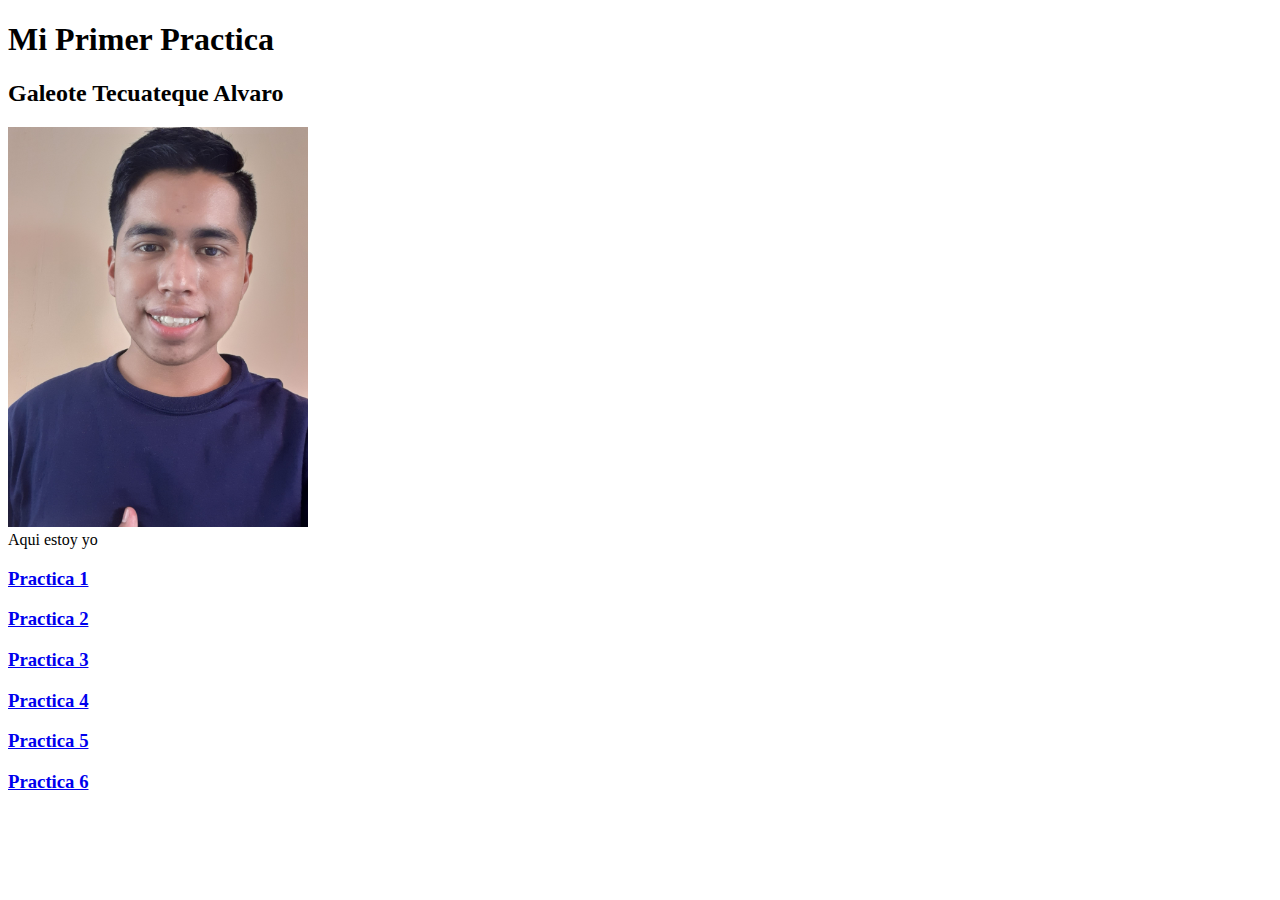
<file: Practica1/index.html>
<!DOCTYPE html>
<html lang="en">
    <head>
        <meta charset="UTF-8">
        <meta http-equiv="X-UA-Compatible" content="IE=edge">
        <meta name="viewport" content="width=device-width, initial-scale=1.0">
        <title>Practica 1</title>
    </head>
    <body>
        <h1>Mi Primer Practica</h1>

        <h2>Galeote Tecuateque Alvaro</h2>
        <img src="Imagenes/Alvaro.jpg" height="400px" width="300"><br>Aqui estoy yo</img>

        <h3><a href="Ejercicio1.html">Practica 1</a></h3>
        <h3><a href="Ejercicio2.html">Practica 2</a></h3>
        <h3><a href="Ejercicio3.html">Practica 3</a></h3>
        <h3><a href="Ejercicio4.html">Practica 4</a></h3>
        <h3><a href="Ejercicio5.html">Practica 5</a></h3>
        <h3><a href="Ejercicio6.html">Practica 6</a></h3>
        



    </body>
</html>
</file>
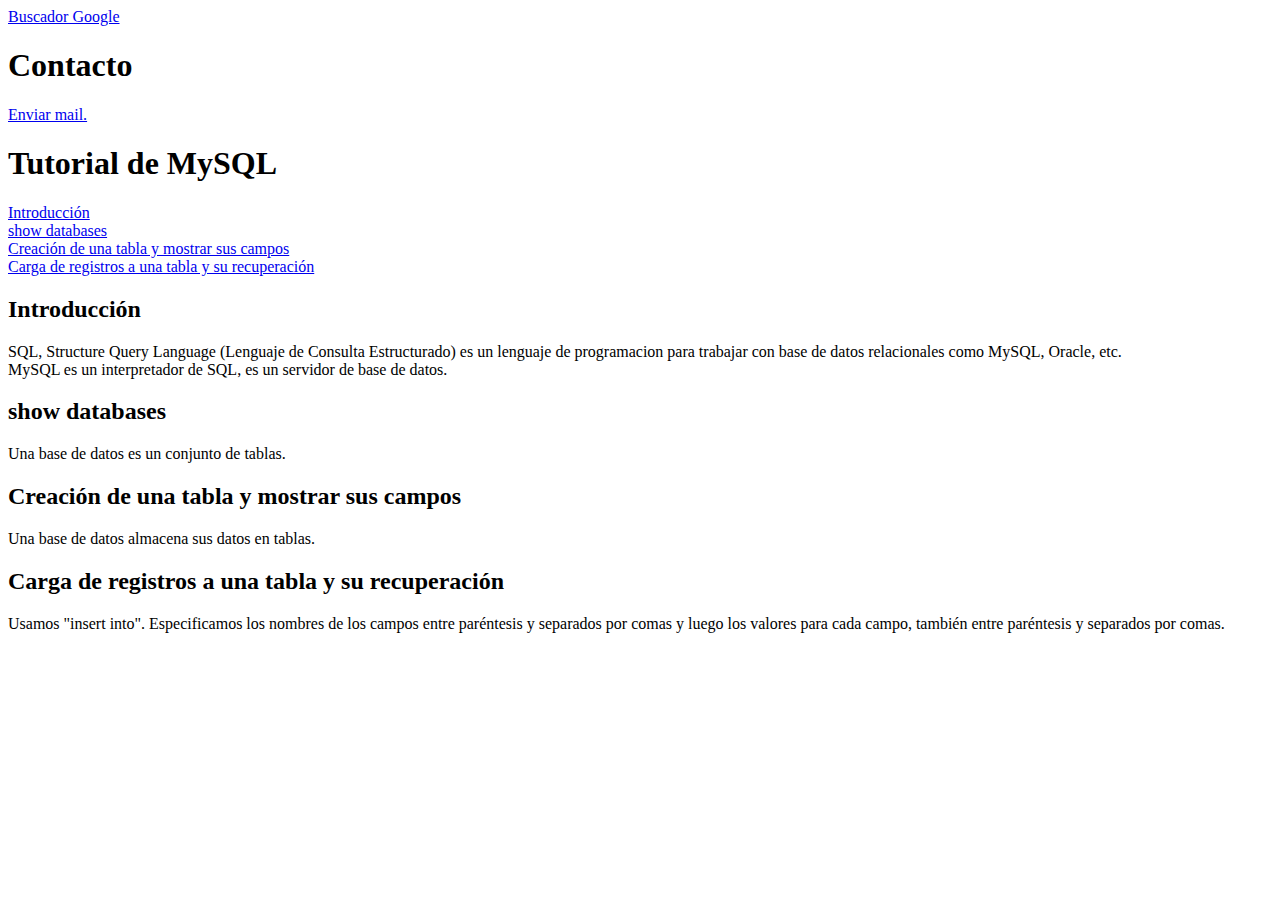
<file: Practica2/index.html>
<!DOCTYPE html>
<html lang="en">
    <head>
        <meta charset="UTF-8">
        <meta http-equiv="X-UA-Compatible" content="IE=edge">
        <meta name="viewport" content="width=device-width, initial-scale=1.0">
        <title>Practica 2</title>
    </head>
    
    <body>
        <a href="https://www.google.com">Buscador Google</a>

        <h1>Contacto</h1>
        <a href="Mail to:alvarogaleote58@gmail.com">Enviar mail.</a>

                
        <h1>Tutorial de MySQL</h1>

        <a href="#introduccion">Introducción</a><br>
        <a href="#mostrarbasedatos">show databases</a><br>
        <a href="#creaciontabla">Creación de una tabla y mostrar sus campos</a><br>
        <a href="#cargarregistros">Carga de registros a una tabla y su recuperación</a><br>
        <a name="introduccion"></a>

        <h2>Introducción</h2>
        <p>
        SQL, Structure Query Language (Lenguaje de Consulta Estructurado) es un lenguaje de 
        programacion para trabajar con base de datos relacionales como MySQL, Oracle, 
        etc.<br> MySQL es un interpretador de SQL, es un servidor de base de datos.<br></p>

        <a name="mostrarbasedatos"></a>
        <h2>show databases</h2>

        <p>
        Una base de datos es un conjunto de tablas.<br>
        </p>
        <a name="creaciontabla"></a>
        <h2>Creación de una tabla y mostrar sus campos</h2> 
        <p>
        Una base de datos almacena sus datos en tablas.<br>
        </p>
        <a name="cargarregistros"></a>
        <h2>Carga de registros a una tabla y su 
        recuperación</h2> 
        <p>
        Usamos "insert into". Especificamos los nombres de los campos entre paréntesis y 
        separados por comas y luego los valores para cada campo, también entre paréntesis y 
        separados por comas.<br>
        </p>
    </body>
</html>
</file>
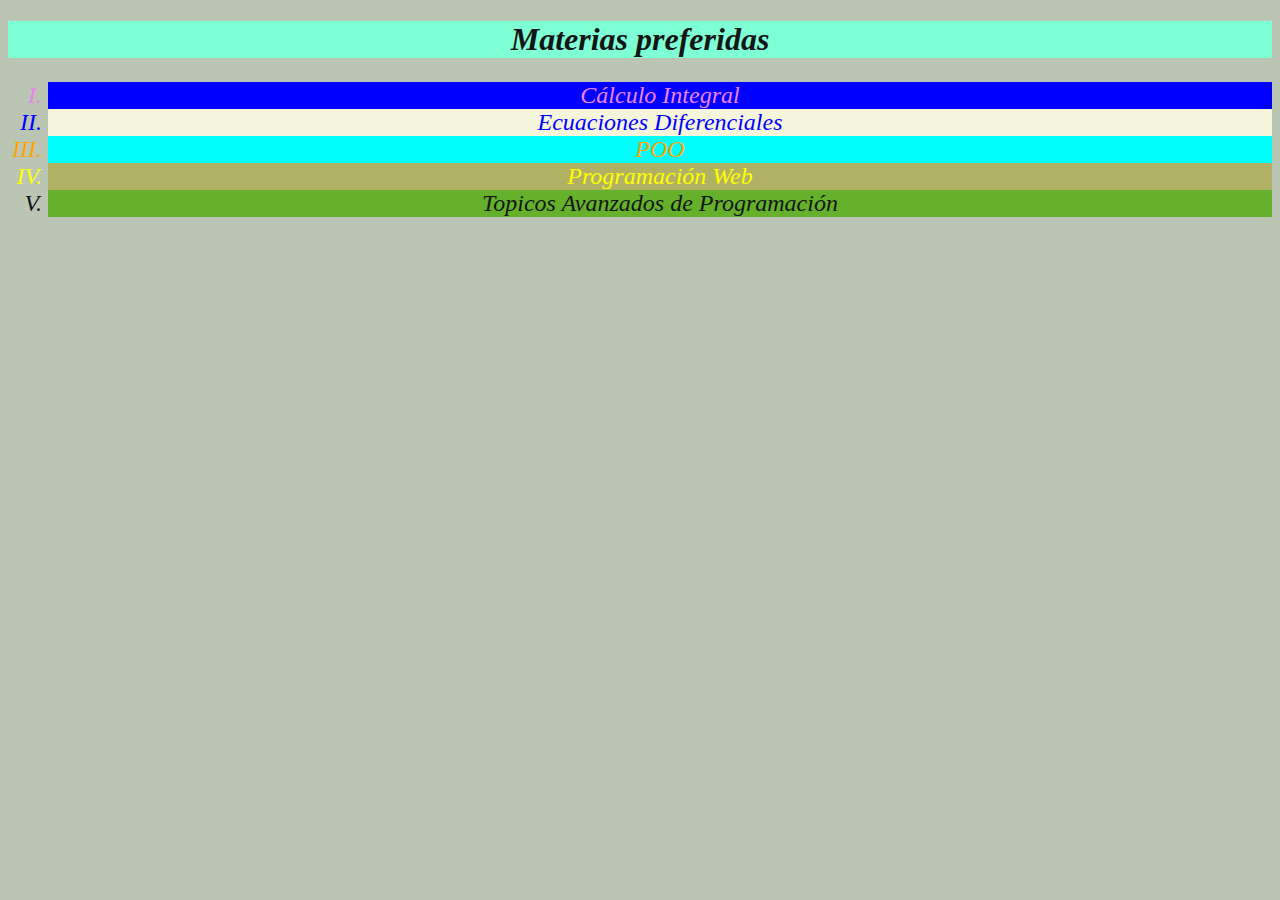
<file: Practica3/index.html>
<!DOCTYPE html>
<html lang="es">
    <head>
        <meta charset="UTF-8">
        <meta http-equiv="X-UA-Compatible" content="IE=edge">
        <meta name="viewport" content="width=device-width, initial-scale=1.0">
        <title>Mi primer Lista</title>
    </head>
    <style media="screen">
        body{
          background-color: #bbc5b4;
          color:#141517;
          font-style: italic;
          text-align: center;
        }
        h1{
            background-color: aquamarine;
        }
       

        ol{
            text-align: center;
            font-size: 1.5rem;
            list-style-type: upper-roman;
        }
        li{
            background-color: #ceb7c8;

        }
        #primera{
            background-color: blue;
            color: violet;
        }
        #segunda{
            background-color: beige;
            color: blue;
        }
        #tercera{
            background-color:aqua;
            color: orange;
        }
        #cuarta{
            background-color: rgb(177, 177, 99);
            color: yellow;
        }
        #quinta{
            background-color: rgb(101, 177, 43);
            text-decoration: dashed;


        }
     </style>
    <body>
        <h1>Materias preferidas</h1>
        <ol>
            <li id="primera">Cálculo Integral</li>
            <li id="segunda">Ecuaciones Diferenciales</li>
            <li id="tercera">POO</li>
            <li id="cuarta">Programación Web</li>
            <li id="quinta">Topicos Avanzados de Programación</li>
            </ol>
    </body>
</html>
</file>
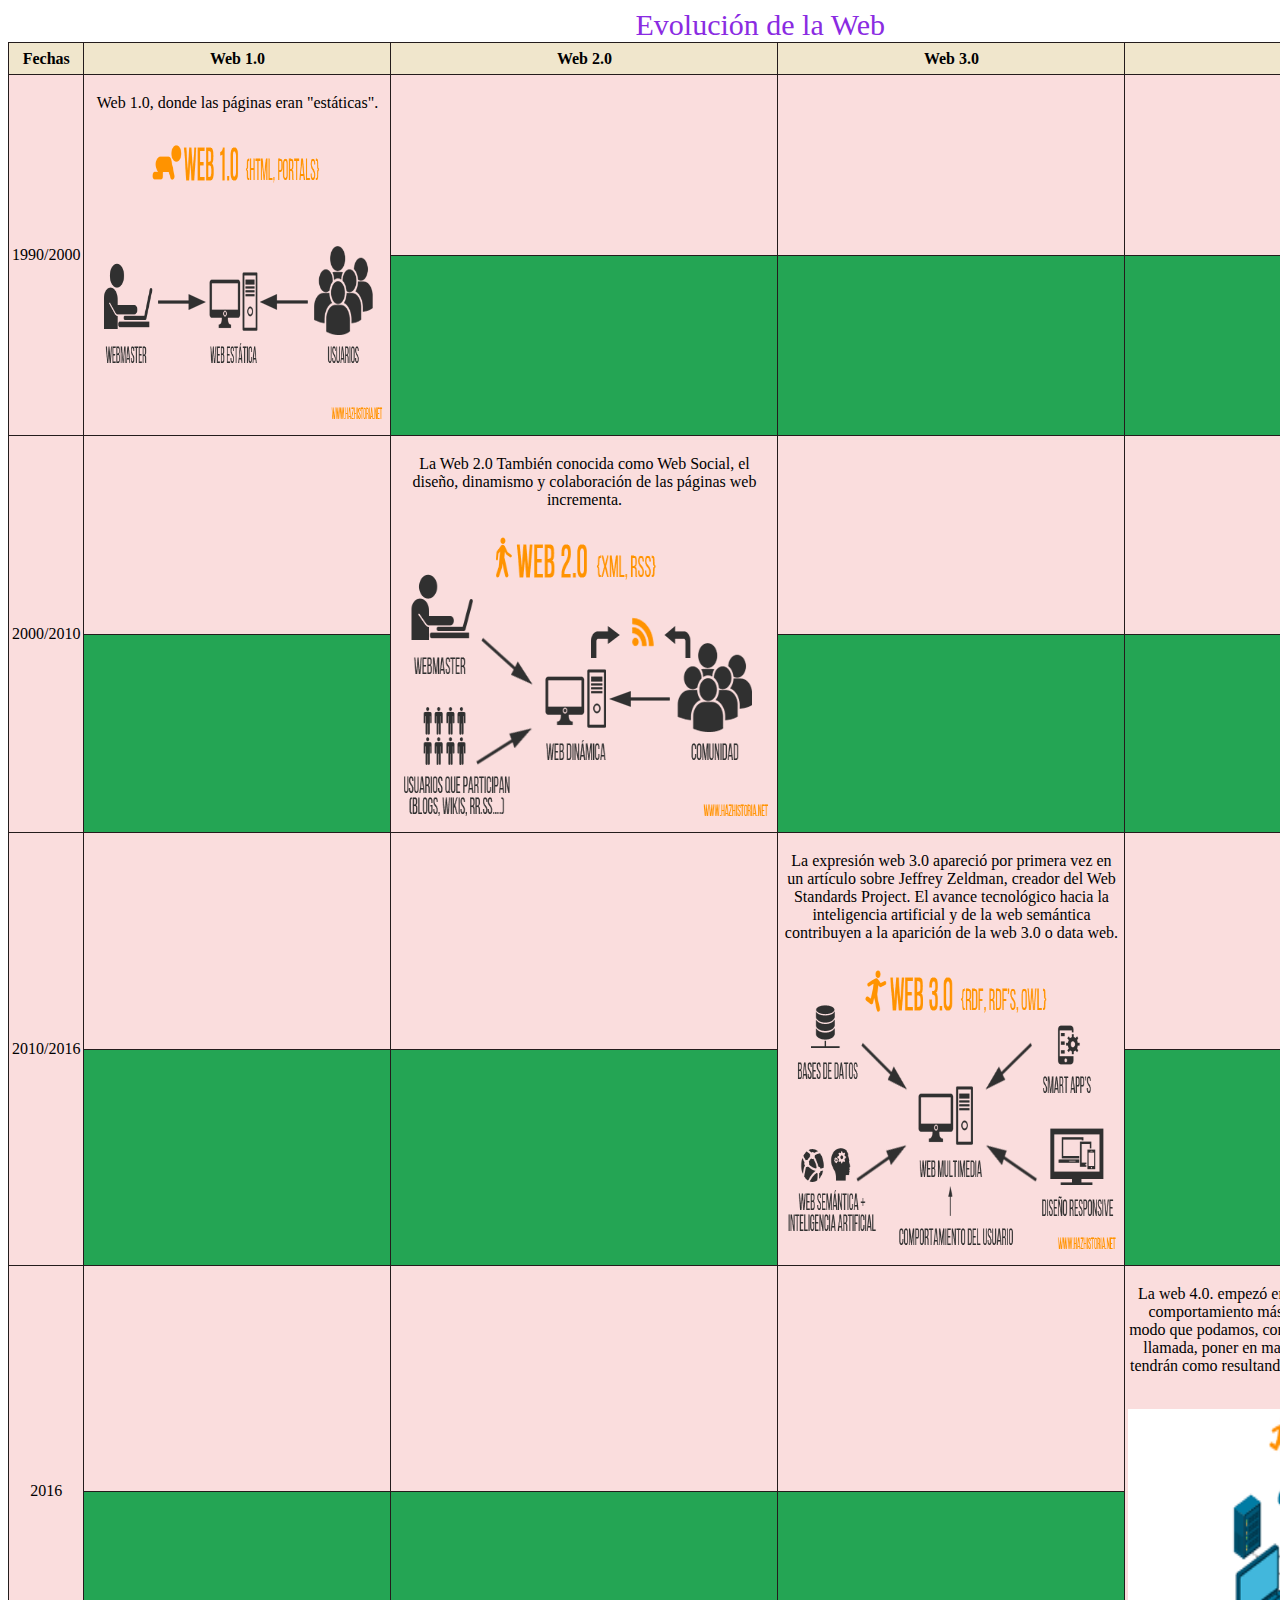
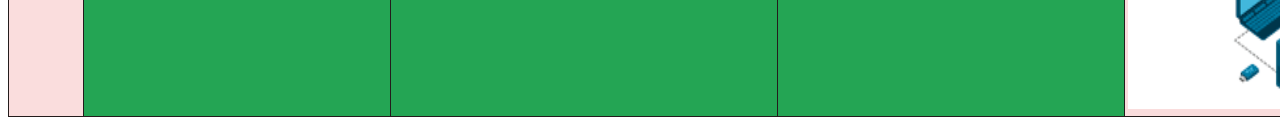
<file: Practica4/index.html>
<!DOCTYPE html>
<html lang="en">
<head>
    <meta charset="UTF-8">
    <meta http-equiv="X-UA-Compatible" content="IE=edge">
    <meta name="viewport" content="width=device-width, initial-scale=1.0">
    <title>Practica 4</title>
</head>
<style>
    caption{
        text-align: center;
        font-size: 30px;
        color: blueviolet;
    }
	.demo {
		display: table;
    border-collapse: separate;
    box-sizing: border-box;
    text-indent: initial;
    border-spacing: 2px;
    border-color: grey;
    background-color: aquamarine;
	}
	.demo th {
		border:1px sólido #7D0808;
		padding:5px;
		background:#F0F0F0;
	}
	.demo td {
		border:1px sólido #7D0808;
		padding:5px;
		background:#797086;
	}
    
    table , td, th {
        text-align: center;
	border: 1px solid #241c1c;
	border-collapse: collapse;
}
td, th {    
	padding: 3px;
	width: 30px;
	height: 25px;
}
th {
	background: #f0e6cc;
}
.even {
	background: #fbf8f0;
}
.odd {
	background: #fefcf9;
}

tr :hover{
    background-color: aqua;
}
    
tbody tr:nth-child(even) {

background-color: #24a554;

}

tbody tr:nth-child(odd) {

background-color:#fadddd;

}
</style>

<body> 

   <table style="width: 100%">
    <caption>Evoluci&oacute;n de la Web</caption>
    <thead>
         <tr>
            <th>Fechas</th>
            <th>Web 1.0</th>
            <th>Web 2.0</th>
            <th>Web 3.0</th>
            <th>Web 4.0</th>
         </tr>
    </thead>

	<tbody>
       
		<tr>
			<td rowspan="2">1990/2000</td>
			<td rowspan="2">
                <p> Web 1.0, donde las páginas eran "est&aacute;ticas".</p>
                <img src="imagenes/web1_0.png" width="300px" height="300px">
            </td>
			<td></td>
			<td></td>
			<td></td>
		</tr>
		<tr>
			<td></td>
			<td></td>
			<td></td>
		</tr>
		<tr>
			<td rowspan="2">2000/2010</td>
			<td></td>
			<td rowspan="2">
                <p>La Web 2.0 Tambi&eacute;n conocida como Web Social, el diseño, dinamismo y colaboraci&oacute;n de las p&aacute;ginas web incrementa.
                </p>
                <img src="imagenes/web2_0.png" width="380px" height="300px">
            </td>
			<td></td>
			<td></td>
		</tr>
		<tr>
			<td></td>
			<td></td>
			<td></td>
		</tr>
		<tr>
			<td rowspan="2">2010/2016</td>
			<td></td>
			<td></td>
			<td rowspan="2">
                <p>La expresión web 3.0 apareció por primera vez en un artículo sobre Jeffrey Zeldman, creador del Web Standards Project. El avance tecnológico hacia la inteligencia artificial y de la web semántica contribuyen a la aparición de la web 3.0 o data web.</p>
                <img src="imagenes/web3_0.png" width="340px" height="300px">
            </td>
			<td></td>
		</tr>
		<tr>
			<td></td>
			<td></td>
			<td></td>
		</tr>
		<tr>
			<td rowspan="2">2016</td>
			<td></td>
			<td></td>
			<td></td>
			<td rowspan="2">
                <p>La web 4.0. empezó en el 2016 y se centra en ofrecer un comportamiento más inteligente y más predictivo, de modo que podamos, con sólo realizar una afirmación o una llamada, poner en marcha un conjunto de acciones que tendrán como resultando aquello que pedimos, deseamos o decimos.</p>
                <img src="imagenes/web4_0.png" width="380px" height="300px">
            </td>
		</tr>
		<tr>
			<td></td>
			<td></td>
			<td></td>
		</tr>
	</tbody>
</table>
    
    
</body>
</html>
</file>
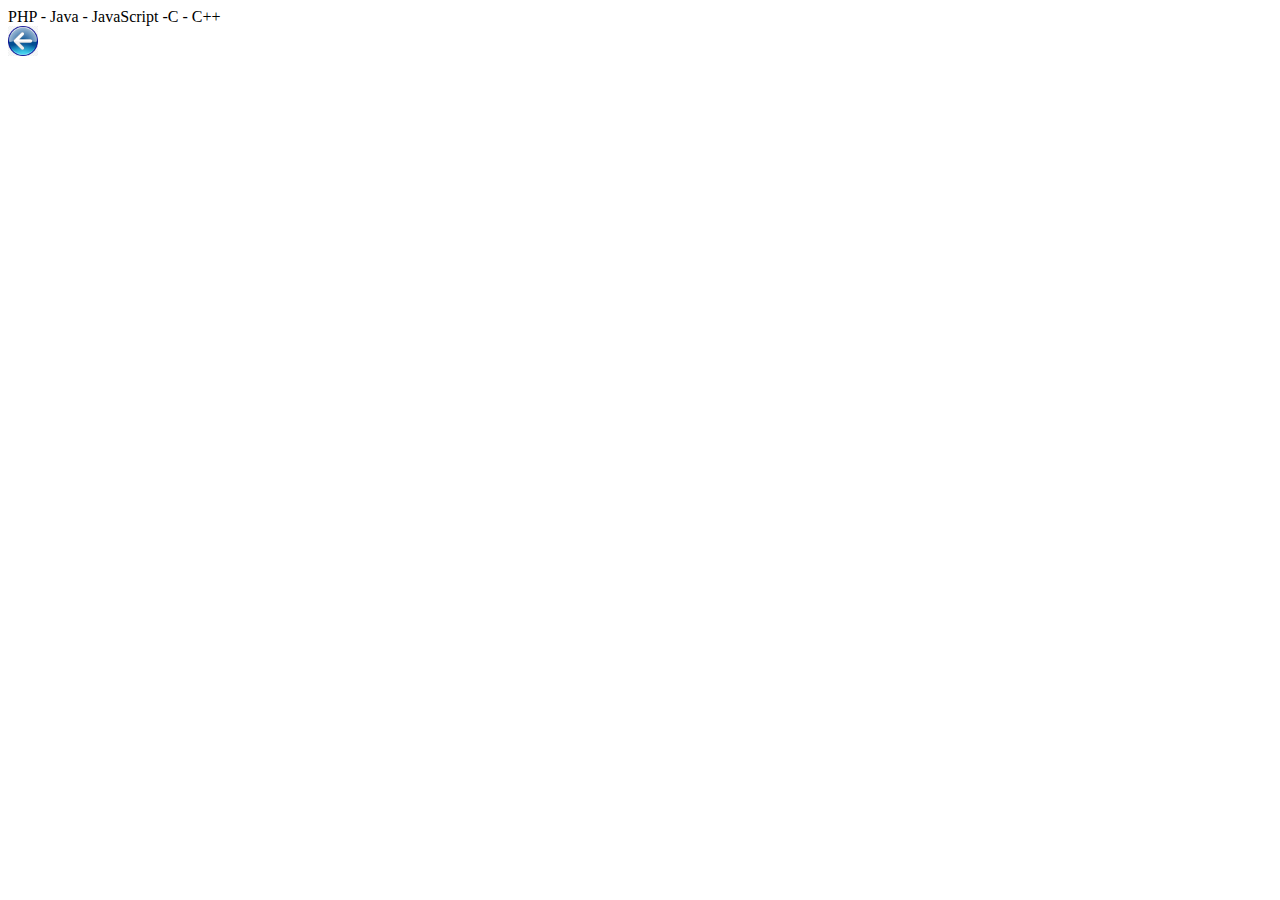
<file: Practica1/Ejercicio1.html>
<!DOCTYPE html>
<html lang="en">
    <head>
        <meta charset="UTF-8">
        <meta http-equiv="X-UA-Compatible" content="IE=edge">
        <meta name="viewport" content="width=device-width, initial-scale=1.0">
        <title>Ejercicio 1</title>
    </head>
    <body>
        <!--Confeccionar una página que muestre los nombres de 5 lenguajes de programación
            separados por un guión-->
            
        
        PHP - Java - JavaScript -C - C++ 
        <br>
        <a href="index.html"><img src="Imagenes/Volver.png" width="30px" height="30px"> </a>
    </body>
    
</html>
</file>
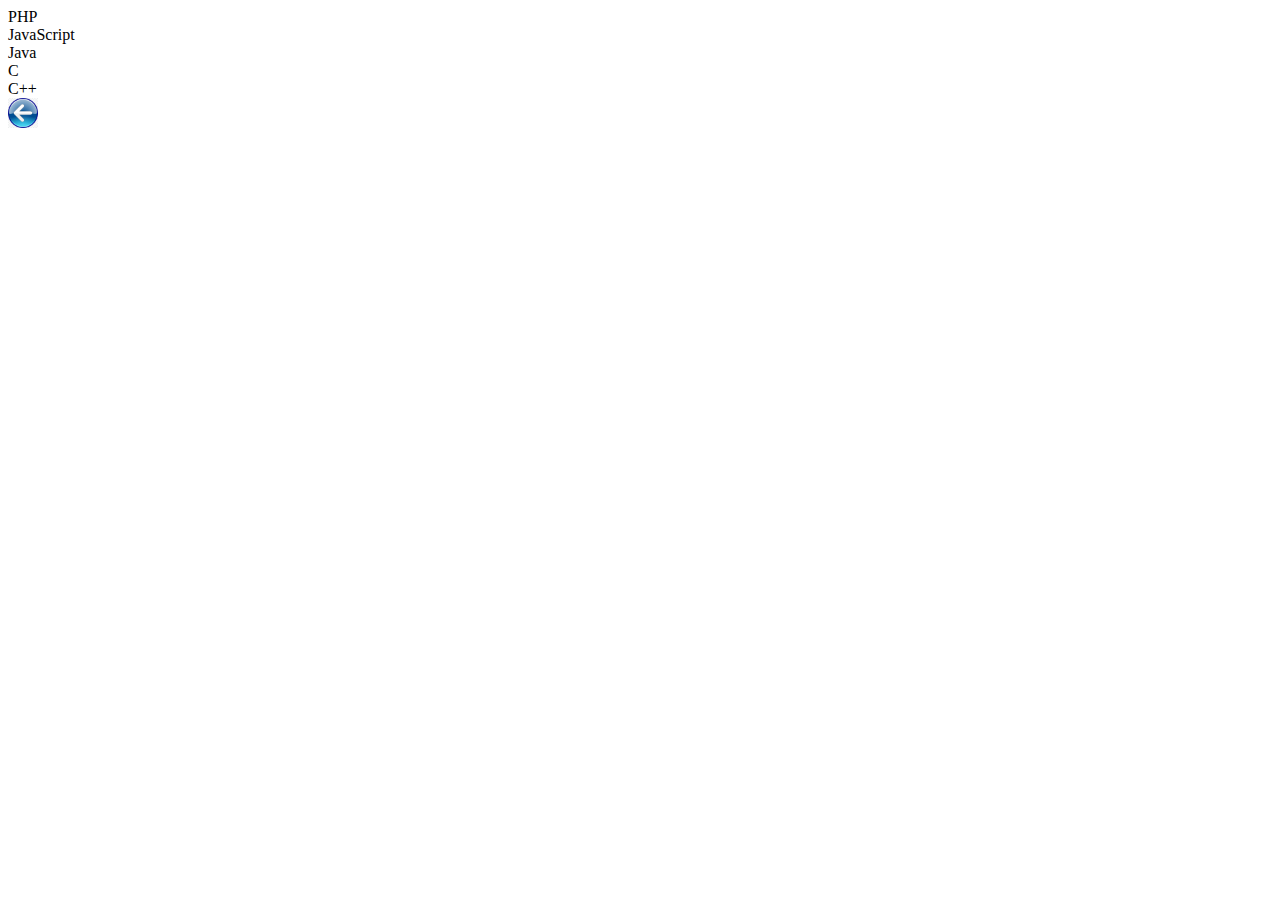
<file: Practica1/Ejercicio2.html>
<!DOCTYPE html>
<html lang="en">
    <head>
        <meta charset="UTF-8">
        <meta http-equiv="X-UA-Compatible" content="IE=edge">
        <meta name="viewport" content="width=device-width, initial-scale=1.0">
        <title>Ejercicio 2</title>
    </head>
    <body>
        <!--Confeccionar una página HTML que muestre distintos lenguajes de programación, mostrarlos uno por línea-->

        PHP         <br>
        JavaScript  <br> 
        Java        <br>
        C           <br>
        C++         <br>
        <a href="index.html"><img src="Imagenes/Volver.png" width="30px" height="30px"> </a>
    </body>
    
</html>
</file>
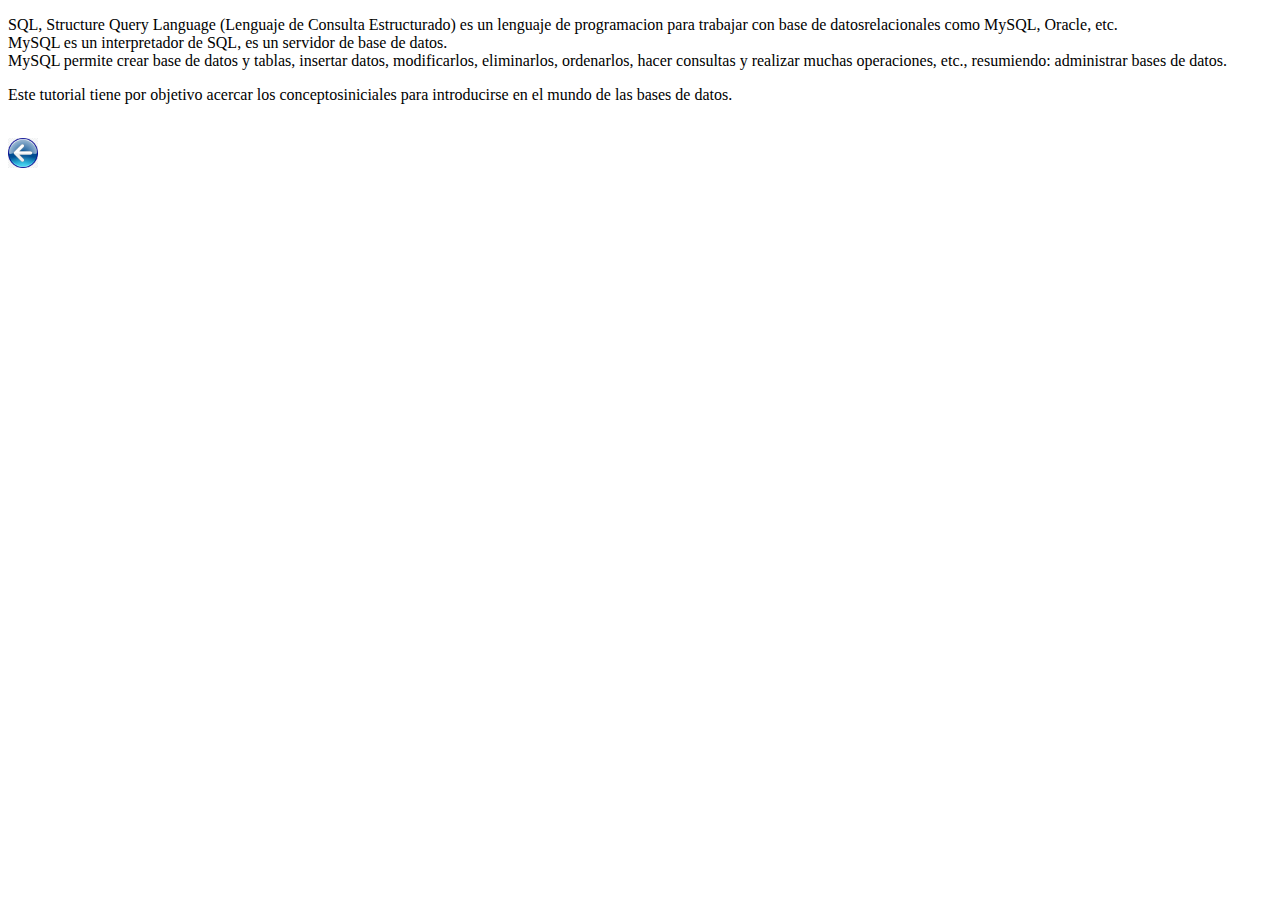
<file: Practica1/Ejercicio3.html>
<!DOCTYPE html>
<html lang="en">
    <head>
        <meta charset="UTF-8">
        <meta http-equiv="X-UA-Compatible" content="IE=edge">
        <meta name="viewport" content="width=device-width, initial-scale=1.0">
        <title>Ejercicio 3</title>
    </head>
    <body>
        <!--Confeccione una página que muestre dos párrafos. En el primero agregar varios saltos de
            línea.-->
        
        <p>
            SQL, Structure Query Language (Lenguaje de Consulta Estructurado) es un
            lenguaje de programacion para trabajar con base de datosrelacionales como
            MySQL, Oracle, etc.<br> 

            MySQL es un interpretador de SQL, es un servidor de
            base de datos.<br>

            MySQL permite crear base de datos y tablas, insertar datos, modificarlos, eliminarlos,
            ordenarlos, hacer consultas y realizar muchas operaciones, etc., resumiendo: administrar
            bases de datos.
        </p>
        <p>
            Este tutorial tiene por objetivo acercar los conceptosiniciales para introducirse en el
            mundo de las bases de datos.
        </p>
            <br>
            
            <a href="index.html"><img src="Imagenes/Volver.png" width="30px" height="30px"> </a>
    </body>
    
</html>
</file>
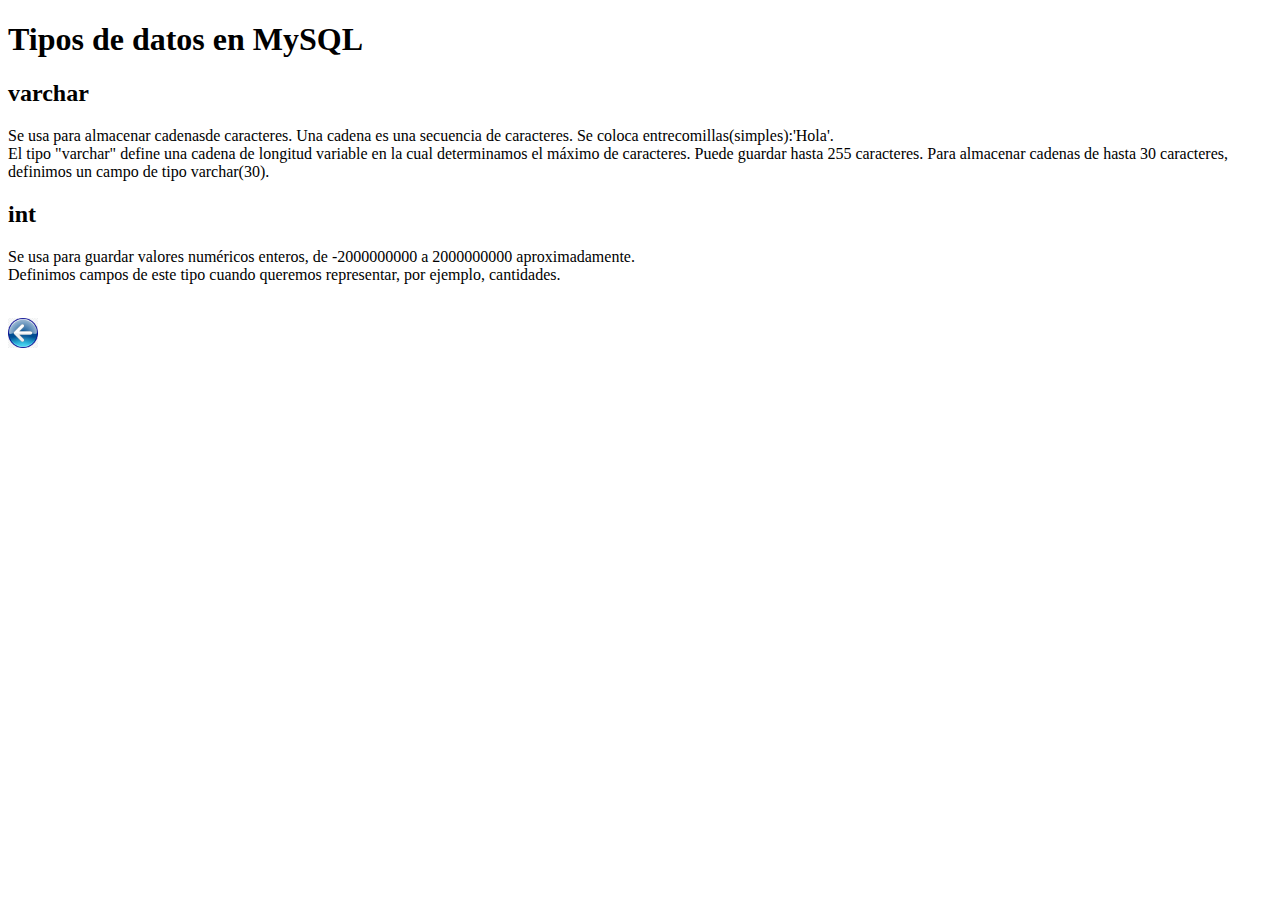
<file: Practica1/Ejercicio4.html>
<!DOCTYPE html>
<html lang="en">
    <head>
        <meta charset="UTF-8">
        <meta http-equiv="X-UA-Compatible" content="IE=edge">
        <meta name="viewport" content="width=device-width, initial-scale=1.0">
        <title>Ejercicio 4</title>
    </head>
    <body>
        <!---Confeccionar una página que contenga un título de primer nivel h1 y luego dos títulos de
            nivel h2. Definir un párrafo para cada título de segundo nivel.-->
        
        
        <h1>Tipos de datos en MySQL</h1>
        <h2>varchar</h2>
            <p>
                Se usa para almacenar cadenasde caracteres. Una cadena es una secuencia de caracteres.
                Se coloca entrecomillas(simples):'Hola'.<br>

                El tipo "varchar" define una cadena de longitud variable en la cual determinamos el
                máximo de caracteres. Puede guardar hasta 255 caracteres. Para almacenar cadenas de
                hasta 30 caracteres, definimos un campo de tipo varchar(30).
            </p>

            <h2>int</h2>

            <p>
            Se usa para guardar valores numéricos enteros, de -2000000000 a 2000000000 aproximadamente.<br> 
            Definimos campos de este tipo cuando queremos representar, por ejemplo, cantidades.
            </p>
            
            <br>
            <a href="index.html"><img src="Imagenes/Volver.png" width="30px" height="30px"> </a>
    </body>
    
</html>
</file>
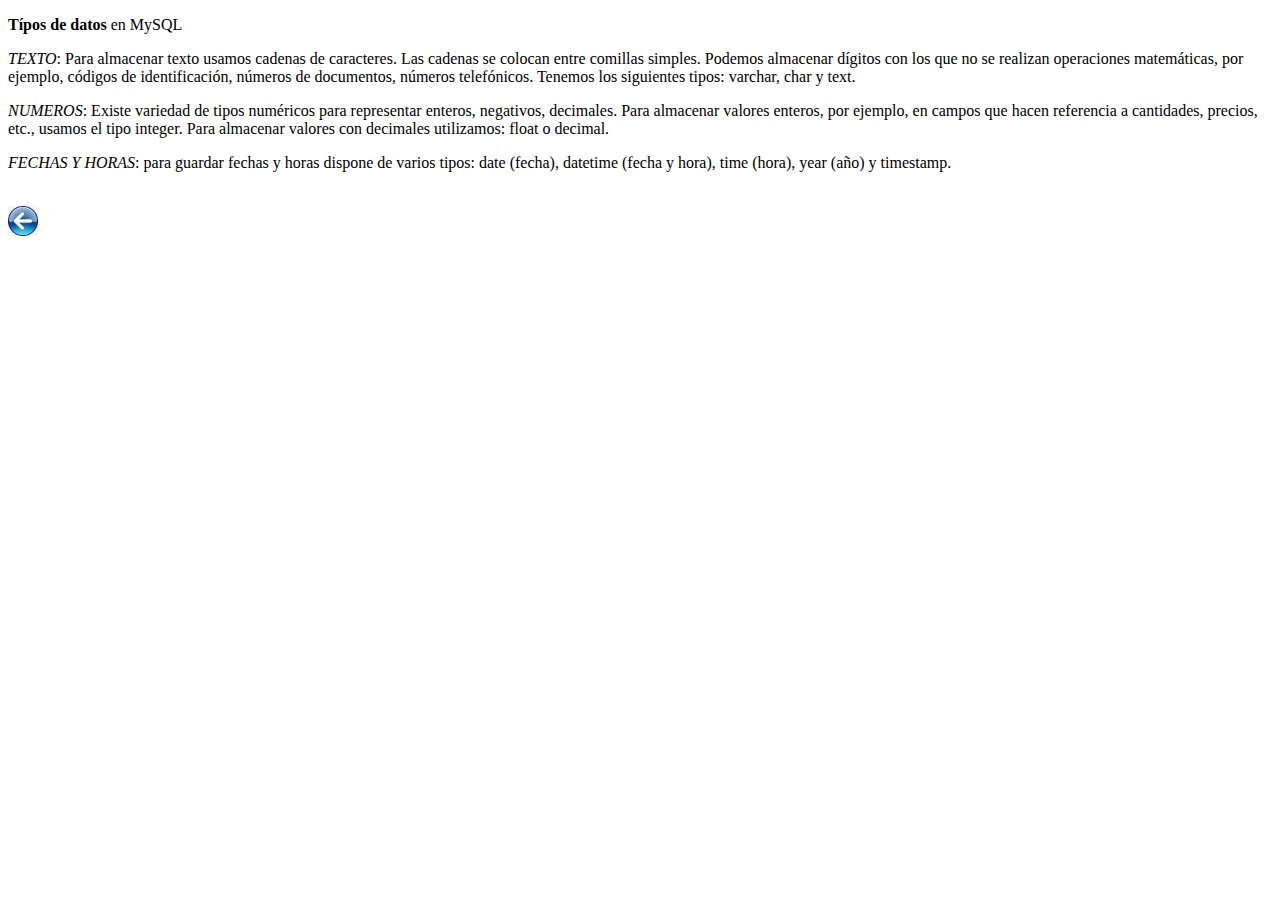
<file: Practica1/Ejercicio5.html>
<!DOCTYPE html>
<html lang="en">
    <head>
        <meta charset="UTF-8">
        <meta http-equiv="X-UA-Compatible" content="IE=edge">
        <meta name="viewport" content="width=device-width, initial-scale=1.0">
        <title>Ejercicio 5</title>
    </head>
    <body>
        <!--Crear una página que contenga cuatro párrafos. En el primero enfatizar con el máximo nivel
            y en los otros párrafos emplear el elemento de enfatizar de menor fuerza.-->
        
        <p><strong>Típos de datos</strong> en MySQL</p>

        <p><em>TEXTO</em>: Para almacenar texto usamos cadenas de caracteres. Las
        cadenas se colocan entre comillas simples. Podemos almacenar dígitos con los que no se
        realizan operaciones matemáticas, por ejemplo, códigos de identificación, números de
        documentos, números telefónicos. Tenemos los siguientes tipos: varchar, char y text.
        </p>

        <p><em>NUMEROS</em>: Existe variedad de tipos numéricos para representar
        enteros, negativos, decimales. Para almacenar valores enteros, por ejemplo, en campos
        que hacen referencia a cantidades, precios, etc., usamos el tipo integer. Para almacenar
        valores con decimales utilizamos: float o decimal.
        </p>

        <p><em>FECHAS Y HORAS</em>: para guardar fechas y horas dispone de varios tipos:
        date (fecha), datetime (fecha y hora), time (hora), year (año) y timestamp.
        </p>

        <br>
        <a href="index.html"><img src="Imagenes/Volver.png" width="30px" height="30px"> </a>
    </body>
    
</html>
</file>
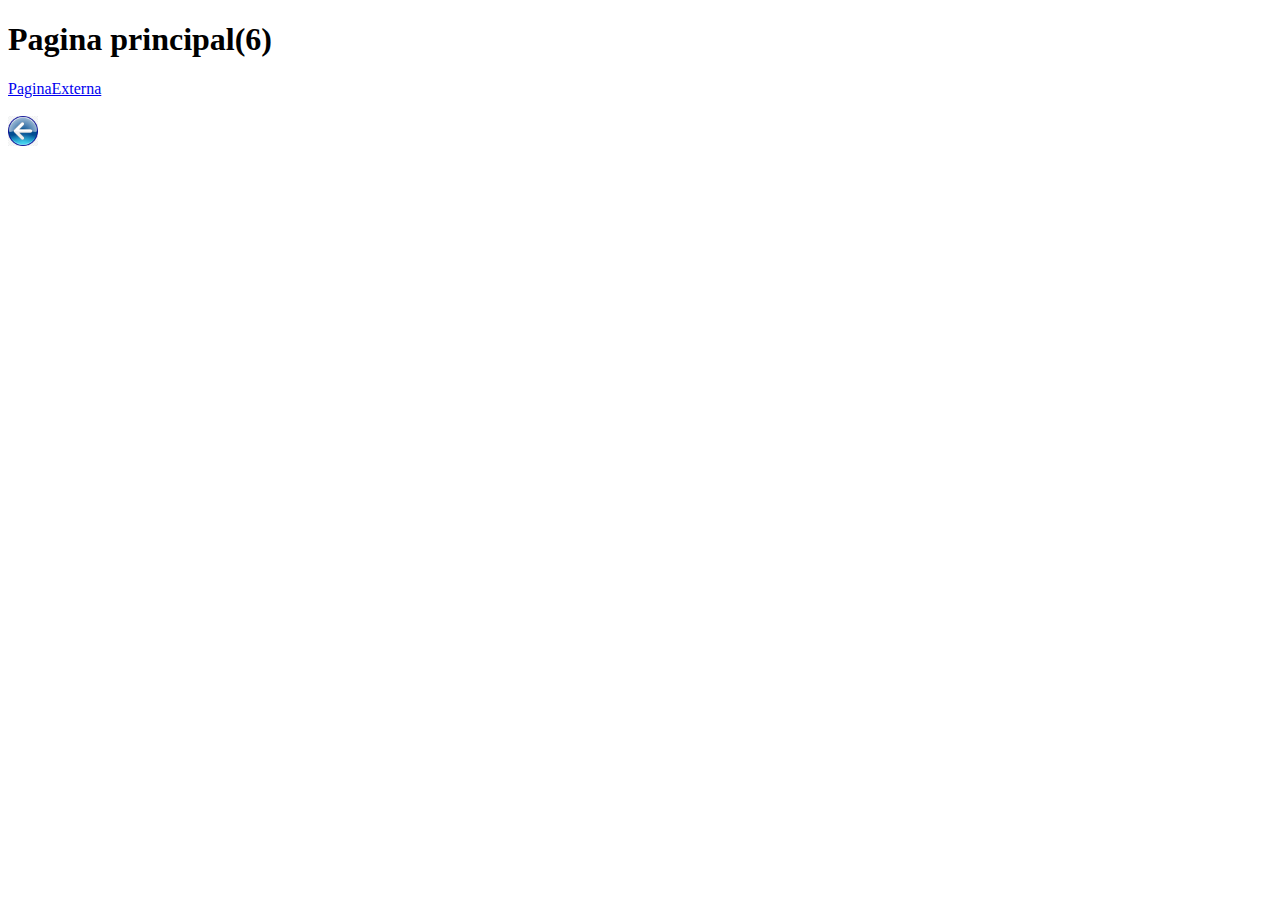
<file: Practica1/Ejercicio6.html>
<!DOCTYPE html>
<html lang="en">
    <head>
        <meta charset="UTF-8">
        <meta http-equiv="X-UA-Compatible" content="IE=edge">
        <meta name="viewport" content="width=device-width, initial-scale=1.0">
        <title>Ejercicio 6</title>
    </head>
    <body>
        <!--Confeccionar una página principal que tenga un hipervínculo a otra página secundaria. La
            página secundaria debe tener también un hipervínculo a la página principal.-->
            
              <h1>Pagina principal(6)</h1>
              <a href="Ejercicio1.html">PaginaExterna</a>
              <br>
              <br>
              <a href="index.html"><img src="Imagenes/Volver.png" width="30px" height="30px"></a>
    </body>
    
</html>
</file>
